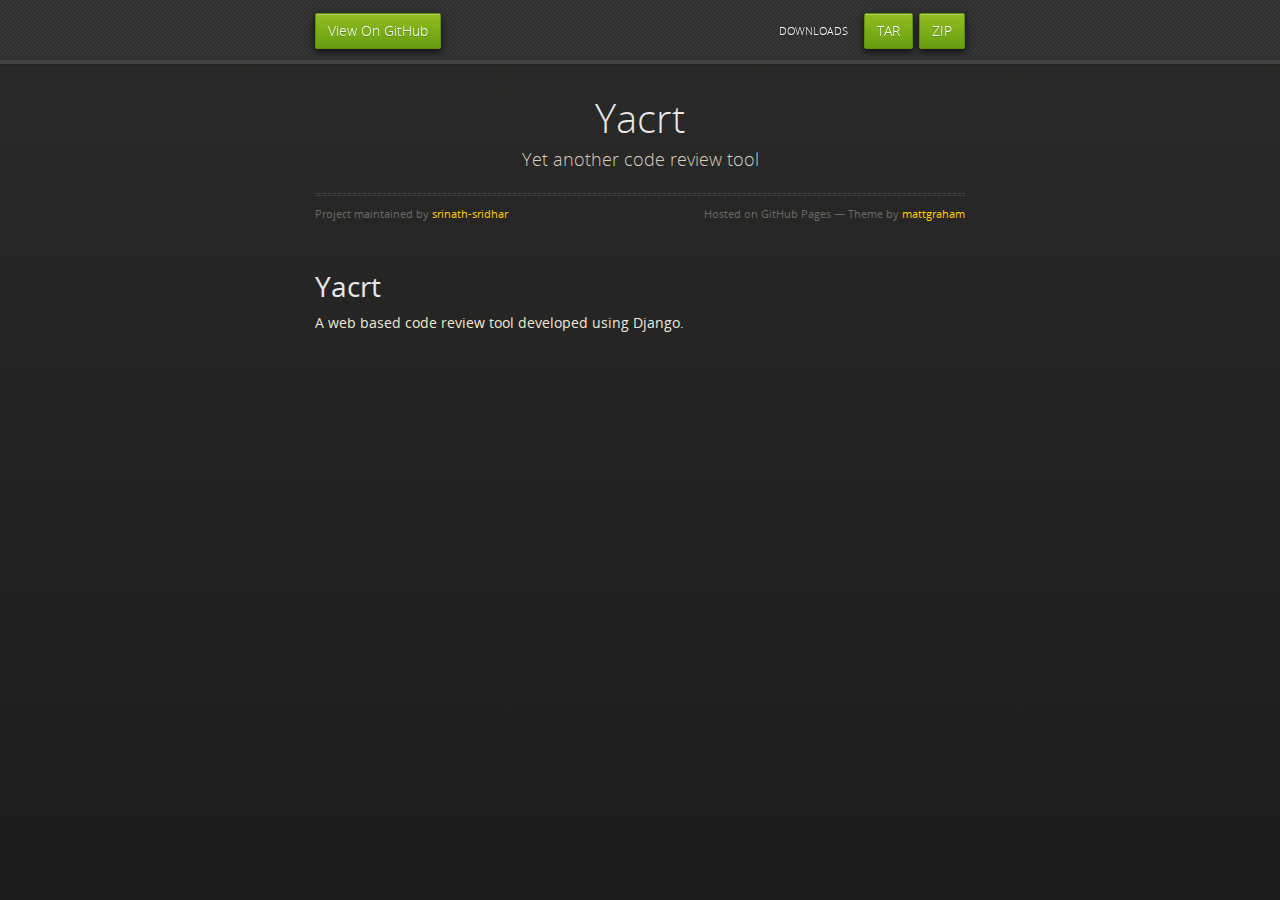
<file: index.html>
<!doctype html>
<html>
  <head>
    <meta charset="utf-8">
    <meta http-equiv="X-UA-Compatible" content="chrome=1">
    <title>Yacrt by srinath-sridhar</title>
    <link rel="stylesheet" href="stylesheets/styles.css">
    <link rel="stylesheet" href="stylesheets/pygment_trac.css">
    <script src="https://ajax.googleapis.com/ajax/libs/jquery/1.7.1/jquery.min.js"></script>
    <script src="javascripts/respond.js"></script>
    <!--[if lt IE 9]>
      <script src="//html5shiv.googlecode.com/svn/trunk/html5.js"></script>
    <![endif]-->
    <!--[if lt IE 8]>
    <link rel="stylesheet" href="stylesheets/ie.css">
    <![endif]-->
    <meta name="viewport" content="width=device-width, initial-scale=1, user-scalable=no">

  </head>
  <body>
      <div id="header">
        <nav>
          <li class="fork"><a href="https://github.com/srinath-sridhar/Yacrt">View On GitHub</a></li>
          <li class="downloads"><a href="https://github.com/srinath-sridhar/Yacrt/zipball/master">ZIP</a></li>
          <li class="downloads"><a href="https://github.com/srinath-sridhar/Yacrt/tarball/master">TAR</a></li>
          <li class="title">DOWNLOADS</li>
        </nav>
      </div><!-- end header -->

    <div class="wrapper">

      <section>
        <div id="title">
          <h1>Yacrt</h1>
          <p>Yet another code review tool</p>
          <hr>
          <span class="credits left">Project maintained by <a href="https://github.com/srinath-sridhar">srinath-sridhar</a></span>
          <span class="credits right">Hosted on GitHub Pages &mdash; Theme by <a href="http://twitter.com/#!/michigangraham">mattgraham</a></span>
        </div>

        <h1>Yacrt</h1>

<p>A web based code review tool developed  using Django.</p>
      </section>

    </div>
    <!--[if !IE]><script>fixScale(document);</script><![endif]-->
    
  </body>
</html>
</file>
<file: stylesheets/styles.css>
@font-face {
  font-family: 'OpenSansLight';
  src: url("../fonts/OpenSans-Light-webfont.eot");
  src: url("../fonts/OpenSans-Light-webfont.eot?#iefix") format("embedded-opentype"), url("../fonts/OpenSans-Light-webfont.woff") format("woff"), url("../fonts/OpenSans-Light-webfont.ttf") format("truetype"), url("../fonts/OpenSans-Light-webfont.svg#OpenSansLight") format("svg");
  font-weight: normal;
  font-style: normal;
}

@font-face {
  font-family: 'OpenSansLightItalic';
  src: url("../fonts/OpenSans-LightItalic-webfont.eot");
  src: url("../fonts/OpenSans-LightItalic-webfont.eot?#iefix") format("embedded-opentype"), url("../fonts/OpenSans-LightItalic-webfont.woff") format("woff"), url("../fonts/OpenSans-LightItalic-webfont.ttf") format("truetype"), url("../fonts/OpenSans-LightItalic-webfont.svg#OpenSansLightItalic") format("svg");
  font-weight: normal;
  font-style: normal;
}

@font-face {
  font-family: 'OpenSansRegular';
  src: url("../fonts/OpenSans-Regular-webfont.eot");
  src: url("../fonts/OpenSans-Regular-webfont.eot?#iefix") format("embedded-opentype"), url("../fonts/OpenSans-Regular-webfont.woff") format("woff"), url("../fonts/OpenSans-Regular-webfont.ttf") format("truetype"), url("../fonts/OpenSans-Regular-webfont.svg#OpenSansRegular") format("svg");
  font-weight: normal;
  font-style: normal;
  -webkit-font-smoothing: antialiased;
}

@font-face {
  font-family: 'OpenSansItalic';
  src: url("../fonts/OpenSans-Italic-webfont.eot");
  src: url("../fonts/OpenSans-Italic-webfont.eot?#iefix") format("embedded-opentype"), url("../fonts/OpenSans-Italic-webfont.woff") format("woff"), url("../fonts/OpenSans-Italic-webfont.ttf") format("truetype"), url("../fonts/OpenSans-Italic-webfont.svg#OpenSansItalic") format("svg");
  font-weight: normal;
  font-style: normal;
  -webkit-font-smoothing: antialiased;
}

@font-face {
  font-family: 'OpenSansSemibold';
  src: url("../fonts/OpenSans-Semibold-webfont.eot");
  src: url("../fonts/OpenSans-Semibold-webfont.eot?#iefix") format("embedded-opentype"), url("../fonts/OpenSans-Semibold-webfont.woff") format("woff"), url("../fonts/OpenSans-Semibold-webfont.ttf") format("truetype"), url("../fonts/OpenSans-Semibold-webfont.svg#OpenSansSemibold") format("svg");
  font-weight: normal;
  font-style: normal;
  -webkit-font-smoothing: antialiased;
}

@font-face {
  font-family: 'OpenSansSemiboldItalic';
  src: url("../fonts/OpenSans-SemiboldItalic-webfont.eot");
  src: url("../fonts/OpenSans-SemiboldItalic-webfont.eot?#iefix") format("embedded-opentype"), url("../fonts/OpenSans-SemiboldItalic-webfont.woff") format("woff"), url("../fonts/OpenSans-SemiboldItalic-webfont.ttf") format("truetype"), url("../fonts/OpenSans-SemiboldItalic-webfont.svg#OpenSansSemiboldItalic") format("svg");
  font-weight: normal;
  font-style: normal;
  -webkit-font-smoothing: antialiased;
}

@font-face {
  font-family: 'OpenSansBold';
  src: url("../fonts/OpenSans-Bold-webfont.eot");
  src: url("../fonts/OpenSans-Bold-webfont.eot?#iefix") format("embedded-opentype"), url("../fonts/OpenSans-Bold-webfont.woff") format("woff"), url("../fonts/OpenSans-Bold-webfont.ttf") format("truetype"), url("../fonts/OpenSans-Bold-webfont.svg#OpenSansBold") format("svg");
  font-weight: normal;
  font-style: normal;
  -webkit-font-smoothing: antialiased;
}

@font-face {
  font-family: 'OpenSansBoldItalic';
  src: url("../fonts/OpenSans-BoldItalic-webfont.eot");
  src: url("../fonts/OpenSans-BoldItalic-webfont.eot?#iefix") format("embedded-opentype"), url("../fonts/OpenSans-BoldItalic-webfont.woff") format("woff"), url("../fonts/OpenSans-BoldItalic-webfont.ttf") format("truetype"), url("../fonts/OpenSans-BoldItalic-webfont.svg#OpenSansBoldItalic") format("svg");
  font-weight: normal;
  font-style: normal;
  -webkit-font-smoothing: antialiased;
}

/* normalize.css 2012-02-07T12:37 UTC - http://github.com/necolas/normalize.css */
/* =============================================================================
   HTML5 display definitions
   ========================================================================== */
/*
 * Corrects block display not defined in IE6/7/8/9 & FF3
 */
article,
aside,
details,
figcaption,
figure,
footer,
header,
hgroup,
nav,
section,
summary {
  display: block;
}

/*
 * Corrects inline-block display not defined in IE6/7/8/9 & FF3
 */
audio,
canvas,
video {
  display: inline-block;
  *display: inline;
  *zoom: 1;
}

/*
 * Prevents modern browsers from displaying 'audio' without controls
 */
audio:not([controls]) {
  display: none;
}

/*
 * Addresses styling for 'hidden' attribute not present in IE7/8/9, FF3, S4
 * Known issue: no IE6 support
 */
[hidden] {
  display: none;
}

/* =============================================================================
   Base
   ========================================================================== */
/*
 * 1. Corrects text resizing oddly in IE6/7 when body font-size is set using em units
 *    http://clagnut.com/blog/348/#c790
 * 2. Prevents iOS text size adjust after orientation change, without disabling user zoom
 *    www.456bereastreet.com/archive/201012/controlling_text_size_in_safari_for_ios_without_disabling_user_zoom/
 */
html {
  font-size: 100%;
  /* 1 */
  -webkit-text-size-adjust: 100%;
  /* 2 */
  -ms-text-size-adjust: 100%;
  /* 2 */
}

/*
 * Addresses font-family inconsistency between 'textarea' and other form elements.
 */
html,
button,
input,
select,
textarea {
  font-family: sans-serif;
}

/*
 * Addresses margins handled incorrectly in IE6/7
 */
body {
  margin: 0;
}

/* =============================================================================
   Links
   ========================================================================== */
/*
 * Addresses outline displayed oddly in Chrome
 */
a:focus {
  outline: thin dotted;
}

/*
 * Improves readability when focused and also mouse hovered in all browsers
 * people.opera.com/patrickl/experiments/keyboard/test
 */
a:hover,
a:active {
  outline: 0;
}

/* =============================================================================
   Typography
   ========================================================================== */
/*
 * Addresses font sizes and margins set differently in IE6/7
 * Addresses font sizes within 'section' and 'article' in FF4+, Chrome, S5
 */
h1 {
  font-size: 2em;
  margin: 0.67em 0;
}

h2 {
  font-size: 1.5em;
  margin: 0.83em 0;
}

h3 {
  font-size: 1.17em;
  margin: 1em 0;
}

h4 {
  font-size: 1em;
  margin: 1.33em 0;
}

h5 {
  font-size: 0.83em;
  margin: 1.67em 0;
}

h6 {
  font-size: 0.75em;
  margin: 2.33em 0;
}

/*
 * Addresses styling not present in IE7/8/9, S5, Chrome
 */
abbr[title] {
  border-bottom: 1px dotted;
}

/*
 * Addresses style set to 'bolder' in FF3+, S4/5, Chrome
*/
b,
strong {
  font-weight: bold;
}

blockquote {
  margin: 1em 40px;
}

/*
 * Addresses styling not present in S5, Chrome
 */
dfn {
  font-style: italic;
}

/*
 * Addresses styling not present in IE6/7/8/9
 */
mark {
  background: #ff0;
  color: #000;
}

/*
 * Addresses margins set differently in IE6/7
 */
p,
pre {
  margin: 1em 0;
}

/*
 * Corrects font family set oddly in IE6, S4/5, Chrome
 * en.wikipedia.org/wiki/User:Davidgothberg/Test59
 */
pre,
code,
kbd,
samp {
  font-family: monospace, serif;
  _font-family: 'courier new', monospace;
  font-size: 1em;
}

/*
 * 1. Addresses CSS quotes not supported in IE6/7
 * 2. Addresses quote property not supported in S4
 */
/* 1 */
q {
  quotes: none;
}

/* 2 */
q:before,
q:after {
  content: '';
  content: none;
}

small {
  font-size: 75%;
}

/*
 * Prevents sub and sup affecting line-height in all browsers
 * gist.github.com/413930
 */
sub,
sup {
  font-size: 75%;
  line-height: 0;
  position: relative;
  vertical-align: baseline;
}

sup {
  top: -0.5em;
}

sub {
  bottom: -0.25em;
}

/* =============================================================================
   Lists
   ========================================================================== */
/*
 * Addresses margins set differently in IE6/7
 */
dl,
menu,
ol,
ul {
  margin: 1em 0;
}

dd {
  margin: 0 0 0 40px;
}

/*
 * Addresses paddings set differently in IE6/7
 */
menu,
ol,
ul {
  padding: 0 0 0 40px;
}

/*
 * Corrects list images handled incorrectly in IE7
 */
nav ul,
nav ol {
  list-style: none;
  list-style-image: none;
}

/* =============================================================================
   Embedded content
   ========================================================================== */
/*
 * 1. Removes border when inside 'a' element in IE6/7/8/9, FF3
 * 2. Improves image quality when scaled in IE7
 *    code.flickr.com/blog/2008/11/12/on-ui-quality-the-little-things-client-side-image-resizing/
 */
img {
  border: 0;
  /* 1 */
  -ms-interpolation-mode: bicubic;
  /* 2 */
}

/*
 * Corrects overflow displayed oddly in IE9
 */
svg:not(:root) {
  overflow: hidden;
}

/* =============================================================================
   Figures
   ========================================================================== */
/*
 * Addresses margin not present in IE6/7/8/9, S5, O11
 */
figure {
  margin: 0;
}

/* =============================================================================
   Forms
   ========================================================================== */
/*
 * Corrects margin displayed oddly in IE6/7
 */
form {
  margin: 0;
}

/*
 * Define consistent border, margin, and padding
 */
fieldset {
  border: 1px solid #c0c0c0;
  margin: 0 2px;
  padding: 0.35em 0.625em 0.75em;
}

/*
 * 1. Corrects color not being inherited in IE6/7/8/9
 * 2. Corrects text not wrapping in FF3 
 * 3. Corrects alignment displayed oddly in IE6/7
 */
legend {
  border: 0;
  /* 1 */
  padding: 0;
  white-space: normal;
  /* 2 */
  *margin-left: -7px;
  /* 3 */
}

/*
 * 1. Corrects font size not being inherited in all browsers
 * 2. Addresses margins set differently in IE6/7, FF3+, S5, Chrome
 * 3. Improves appearance and consistency in all browsers
 */
button,
input,
select,
textarea {
  font-size: 100%;
  /* 1 */
  margin: 0;
  /* 2 */
  vertical-align: baseline;
  /* 3 */
  *vertical-align: middle;
  /* 3 */
}

/*
 * Addresses FF3/4 setting line-height on 'input' using !important in the UA stylesheet
 */
button,
input {
  line-height: normal;
  /* 1 */
}

/*
 * 1. Improves usability and consistency of cursor style between image-type 'input' and others
 * 2. Corrects inability to style clickable 'input' types in iOS
 * 3. Removes inner spacing in IE7 without affecting normal text inputs
 *    Known issue: inner spacing remains in IE6
 */
button,
input[type="button"],
input[type="reset"],
input[type="submit"] {
  cursor: pointer;
  /* 1 */
  -webkit-appearance: button;
  /* 2 */
  *overflow: visible;
  /* 3 */
}

/*
 * Re-set default cursor for disabled elements
 */
button[disabled],
input[disabled] {
  cursor: default;
}

/*
 * 1. Addresses box sizing set to content-box in IE8/9
 * 2. Removes excess padding in IE8/9
 * 3. Removes excess padding in IE7
      Known issue: excess padding remains in IE6
 */
input[type="checkbox"],
input[type="radio"] {
  box-sizing: border-box;
  /* 1 */
  padding: 0;
  /* 2 */
  *height: 13px;
  /* 3 */
  *width: 13px;
  /* 3 */
}

/*
 * 1. Addresses appearance set to searchfield in S5, Chrome
 * 2. Addresses box-sizing set to border-box in S5, Chrome (include -moz to future-proof)
 */
input[type="search"] {
  -webkit-appearance: textfield;
  /* 1 */
  -moz-box-sizing: content-box;
  -webkit-box-sizing: content-box;
  /* 2 */
  box-sizing: content-box;
}

/*
 * Removes inner padding and search cancel button in S5, Chrome on OS X
 */
input[type="search"]::-webkit-search-decoration,
input[type="search"]::-webkit-search-cancel-button {
  -webkit-appearance: none;
}

/*
 * Removes inner padding and border in FF3+
 * www.sitepen.com/blog/2008/05/14/the-devils-in-the-details-fixing-dojos-toolbar-buttons/
 */
button::-moz-focus-inner,
input::-moz-focus-inner {
  border: 0;
  padding: 0;
}

/*
 * 1. Removes default vertical scrollbar in IE6/7/8/9
 * 2. Improves readability and alignment in all browsers
 */
textarea {
  overflow: auto;
  /* 1 */
  vertical-align: top;
  /* 2 */
}

/* =============================================================================
   Tables
   ========================================================================== */
/*
 * Remove most spacing between table cells
 */
table {
  border-collapse: collapse;
  border-spacing: 0;
}

body {
  padding: 0px 0 20px 0px;
  margin: 0px;
  font: 14px/1.5 "OpenSansRegular", "Helvetica Neue", Helvetica, Arial, sans-serif;
  color: #f0e7d5;
  font-weight: normal;
  background: #252525;
  background-attachment: fixed !important;
  background: -webkit-gradient(linear, 50% 0%, 50% 100%, color-stop(0%, #2a2a29), color-stop(100%, #1c1c1c));
  background: -webkit-linear-gradient(#2a2a29, #1c1c1c);
  background: -moz-linear-gradient(#2a2a29, #1c1c1c);
  background: -o-linear-gradient(#2a2a29, #1c1c1c);
  background: -ms-linear-gradient(#2a2a29, #1c1c1c);
  background: linear-gradient(#2a2a29, #1c1c1c);
}

h1, h2, h3, h4, h5, h6 {
  color: #e8e8e8;
  margin: 0 0 10px;
  font-family: 'OpenSansRegular', "Helvetica Neue", Helvetica, Arial, sans-serif;
  font-weight: normal;
}

p, ul, ol, table, pre, dl {
  margin: 0 0 20px;
}

h1, h2, h3 {
  line-height: 1.1;
}

h1 {
  font-size: 28px;
}

h2 {
  font-size: 24px;
}

h4, h5, h6 {
  color: #e8e8e8;
}

h3 {
  font-size: 18px;
  line-height: 24px;
  font-family: 'OpenSansRegular', "Helvetica Neue", Helvetica, Arial, sans-serif !important;
  font-weight: normal;
  color: #b6b6b6;
}

a {
  color: #ffcc00;
  font-weight: 400;
  text-decoration: none;
}
a:hover {
  color: #ffeb9b;
}

a small {
  font-size: 11px;
  color: #666;
  margin-top: -0.6em;
  display: block;
}

ul {
  list-style-image: url("../images/bullet.png");
}

strong {
  font-family: 'OpenSansBold', "Helvetica Neue", Helvetica, Arial, sans-serif !important;
  font-weight: normal;
}

.wrapper {
  max-width: 650px;
  margin: 0 auto;
  position: relative;
  padding: 0 20px;
}

section img {
  max-width: 100%;
}

blockquote {
  border-left: 3px solid #ffcc00;
  margin: 0;
  padding: 0 0 0 20px;
  font-style: italic;
}

code {
  font-family: "Lucida Sans", Monaco, Bitstream Vera Sans Mono, Lucida Console, Terminal;
  color: #efefef;
  font-size: 13px;
  margin: 0 4px;
  padding: 4px 6px;
  -moz-border-radius: 2px;
  -webkit-border-radius: 2px;
  -o-border-radius: 2px;
  -ms-border-radius: 2px;
  -khtml-border-radius: 2px;
  border-radius: 2px;
}

pre {
  padding: 8px 15px;
  background: #191919;
  -moz-border-radius: 2px;
  -webkit-border-radius: 2px;
  -o-border-radius: 2px;
  -ms-border-radius: 2px;
  -khtml-border-radius: 2px;
  border-radius: 2px;
  border: 1px solid #121212;
  -moz-box-shadow: inset 0 1px 3px rgba(0, 0, 0, 0.3);
  -webkit-box-shadow: inset 0 1px 3px rgba(0, 0, 0, 0.3);
  -o-box-shadow: inset 0 1px 3px rgba(0, 0, 0, 0.3);
  box-shadow: inset 0 1px 3px rgba(0, 0, 0, 0.3);
  overflow: auto;
  overflow-y: hidden;
}
pre code {
  color: #efefef;
  text-shadow: 0px 1px 0px #000;
  margin: 0;
  padding: 0;
}

table {
  width: 100%;
  border-collapse: collapse;
}

th {
  text-align: left;
  padding: 5px 10px;
  border-bottom: 1px solid #434343;
  color: #b6b6b6;
  font-family: 'OpenSansSemibold', "Helvetica Neue", Helvetica, Arial, sans-serif !important;
  font-weight: normal;
}

td {
  text-align: left;
  padding: 5px 10px;
  border-bottom: 1px solid #434343;
}

hr {
  border: 0;
  outline: none;
  height: 3px;
  background: transparent url("../images/hr.gif") center center repeat-x;
  margin: 0 0 20px;
}

dt {
  color: #F0E7D5;
  font-family: 'OpenSansSemibold', "Helvetica Neue", Helvetica, Arial, sans-serif !important;
  font-weight: normal;
}

#header {
  z-index: 100;
  left: 0;
  top: 0px;
  height: 60px;
  width: 100%;
  position: fixed;
  background: url(../images/nav-bg.gif) #353535;
  border-bottom: 4px solid #434343;
  -moz-box-shadow: 0px 1px 3px rgba(0, 0, 0, 0.25);
  -webkit-box-shadow: 0px 1px 3px rgba(0, 0, 0, 0.25);
  -o-box-shadow: 0px 1px 3px rgba(0, 0, 0, 0.25);
  box-shadow: 0px 1px 3px rgba(0, 0, 0, 0.25);
}
#header nav {
  max-width: 650px;
  margin: 0 auto;
  padding: 0 10px;
  background: blue;
  margin: 6px auto;
}
#header nav li {
  font-family: 'OpenSansLight', "Helvetica Neue", Helvetica, Arial, sans-serif;
  font-weight: normal;
  list-style: none;
  display: inline;
  color: white;
  line-height: 50px;
  text-shadow: 0px 1px 0px rgba(0, 0, 0, 0.2);
  font-size: 14px;
}
#header nav li a {
  color: white;
  border: 1px solid #5d910b;
  background: -webkit-gradient(linear, 50% 0%, 50% 100%, color-stop(0%, #93bd20), color-stop(100%, #659e10));
  background: -webkit-linear-gradient(#93bd20, #659e10);
  background: -moz-linear-gradient(#93bd20, #659e10);
  background: -o-linear-gradient(#93bd20, #659e10);
  background: -ms-linear-gradient(#93bd20, #659e10);
  background: linear-gradient(#93bd20, #659e10);
  -moz-border-radius: 2px;
  -webkit-border-radius: 2px;
  -o-border-radius: 2px;
  -ms-border-radius: 2px;
  -khtml-border-radius: 2px;
  border-radius: 2px;
  -moz-box-shadow: inset 0px 1px 0px rgba(255, 255, 255, 0.3), 0px 3px 7px rgba(0, 0, 0, 0.7);
  -webkit-box-shadow: inset 0px 1px 0px rgba(255, 255, 255, 0.3), 0px 3px 7px rgba(0, 0, 0, 0.7);
  -o-box-shadow: inset 0px 1px 0px rgba(255, 255, 255, 0.3), 0px 3px 7px rgba(0, 0, 0, 0.7);
  box-shadow: inset 0px 1px 0px rgba(255, 255, 255, 0.3), 0px 3px 7px rgba(0, 0, 0, 0.7);
  background-color: #93bd20;
  padding: 10px 12px;
  margin-top: 6px;
  line-height: 14px;
  font-size: 14px;
  display: inline-block;
  text-align: center;
}
#header nav li a:hover {
  background: -webkit-gradient(linear, 50% 0%, 50% 100%, color-stop(0%, #749619), color-stop(100%, #527f0e));
  background: -webkit-linear-gradient(#749619, #527f0e);
  background: -moz-linear-gradient(#749619, #527f0e);
  background: -o-linear-gradient(#749619, #527f0e);
  background: -ms-linear-gradient(#749619, #527f0e);
  background: linear-gradient(#749619, #527f0e);
  background-color: #659e10;
  border: 1px solid #527f0e;
  -moz-box-shadow: inset 0px 1px 1px rgba(0, 0, 0, 0.2), 0px 1px 0px rgba(0, 0, 0, 0);
  -webkit-box-shadow: inset 0px 1px 1px rgba(0, 0, 0, 0.2), 0px 1px 0px rgba(0, 0, 0, 0);
  -o-box-shadow: inset 0px 1px 1px rgba(0, 0, 0, 0.2), 0px 1px 0px rgba(0, 0, 0, 0);
  box-shadow: inset 0px 1px 1px rgba(0, 0, 0, 0.2), 0px 1px 0px rgba(0, 0, 0, 0);
}
#header nav li.fork {
  float: left;
  margin-left: 0px;
}
#header nav li.downloads {
  float: right;
  margin-left: 6px;
}
#header nav li.title {
  float: right;
  margin-right: 10px;
  font-size: 11px;
}

section {
  max-width: 650px;
  padding: 30px 0px 50px 0px;
  margin: 20px 0;
  margin-top: 70px;
}
section #title {
  border: 0;
  outline: none;
  margin: 0 0 50px 0;
  padding: 0 0 5px 0;
}
section #title h1 {
  font-family: 'OpenSansLight', "Helvetica Neue", Helvetica, Arial, sans-serif;
  font-weight: normal;
  font-size: 40px;
  text-align: center;
  line-height: 36px;
}
section #title p {
  color: #d7cfbe;
  font-family: 'OpenSansLight', "Helvetica Neue", Helvetica, Arial, sans-serif;
  font-weight: normal;
  font-size: 18px;
  text-align: center;
}
section #title .credits {
  font-size: 11px;
  font-family: 'OpenSansRegular', "Helvetica Neue", Helvetica, Arial, sans-serif;
  font-weight: normal;
  color: #696969;
  margin-top: -10px;
}
section #title .credits.left {
  float: left;
}
section #title .credits.right {
  float: right;
}

@media print, screen and (max-width: 720px) {
  #title .credits {
    display: block;
    width: 100%;
    line-height: 30px;
    text-align: center;
  }
  #title .credits .left {
    float: none;
    display: block;
  }
  #title .credits .right {
    float: none;
    display: block;
  }
}
@media print, screen and (max-width: 480px) {
  #header {
    margin-top: -20px;
  }

  section {
    margin-top: 40px;
  }

  nav {
    display: none;
  }
}
</file>
<file: stylesheets/pygment_trac.css>
.highlight .hll { background-color: #404040 }
.highlight  { color: #d0d0d0 }
.highlight .c { color: #999999; font-style: italic } /* Comment */
.highlight .err { color: #a61717; background-color: #e3d2d2 } /* Error */
.highlight .g { color: #d0d0d0 } /* Generic */
.highlight .k { color: #6ab825; font-weight: normal } /* Keyword */
.highlight .l { color: #d0d0d0 } /* Literal */
.highlight .n { color: #d0d0d0 } /* Name */
.highlight .o { color: #d0d0d0 } /* Operator */
.highlight .x { color: #d0d0d0 } /* Other */
.highlight .p { color: #d0d0d0 } /* Punctuation */
.highlight .cm { color: #999999; font-style: italic } /* Comment.Multiline */
.highlight .cp { color: #cd2828; font-weight: normal } /* Comment.Preproc */
.highlight .c1 { color: #999999; font-style: italic } /* Comment.Single */
.highlight .cs { color: #e50808; font-weight: normal; background-color: #520000 } /* Comment.Special */
.highlight .gd { color: #d22323 } /* Generic.Deleted */
.highlight .ge { color: #d0d0d0; font-style: italic } /* Generic.Emph */
.highlight .gr { color: #d22323 } /* Generic.Error */
.highlight .gh { color: #ffffff; font-weight: normal } /* Generic.Heading */
.highlight .gi { color: #589819 } /* Generic.Inserted */
.highlight .go { color: #cccccc } /* Generic.Output */
.highlight .gp { color: #aaaaaa } /* Generic.Prompt */
.highlight .gs { color: #d0d0d0; font-weight: normal } /* Generic.Strong */
.highlight .gu { color: #ffffff; text-decoration: underline } /* Generic.Subheading */
.highlight .gt { color: #d22323 } /* Generic.Traceback */
.highlight .kc { color: #6ab825; font-weight: normal } /* Keyword.Constant */
.highlight .kd { color: #6ab825; font-weight: normal } /* Keyword.Declaration */
.highlight .kn { color: #6ab825; font-weight: normal } /* Keyword.Namespace */
.highlight .kp { color: #6ab825 } /* Keyword.Pseudo */
.highlight .kr { color: #6ab825; font-weight: normal } /* Keyword.Reserved */
.highlight .kt { color: #6ab825; font-weight: normal } /* Keyword.Type */
.highlight .ld { color: #d0d0d0 } /* Literal.Date */
.highlight .m { color: #3677a9 } /* Literal.Number */
.highlight .s { color: #9dd5f1 } /* Literal.String */
.highlight .na { color: #bbbbbb } /* Name.Attribute */
.highlight .nb { color: #24909d } /* Name.Builtin */
.highlight .nc { color: #447fcf; text-decoration: underline } /* Name.Class */
.highlight .no { color: #40ffff } /* Name.Constant */
.highlight .nd { color: #ffa500 } /* Name.Decorator */
.highlight .ni { color: #d0d0d0 } /* Name.Entity */
.highlight .ne { color: #bbbbbb } /* Name.Exception */
.highlight .nf { color: #447fcf } /* Name.Function */
.highlight .nl { color: #d0d0d0 } /* Name.Label */
.highlight .nn { color: #447fcf; text-decoration: underline } /* Name.Namespace */
.highlight .nx { color: #d0d0d0 } /* Name.Other */
.highlight .py { color: #d0d0d0 } /* Name.Property */
.highlight .nt { color: #6ab825;} /* Name.Tag */
.highlight .nv { color: #40ffff } /* Name.Variable */
.highlight .ow { color: #6ab825; font-weight: normal } /* Operator.Word */
.highlight .w { color: #666666 } /* Text.Whitespace */
.highlight .mf { color: #3677a9 } /* Literal.Number.Float */
.highlight .mh { color: #3677a9 } /* Literal.Number.Hex */
.highlight .mi { color: #3677a9 } /* Literal.Number.Integer */
.highlight .mo { color: #3677a9 } /* Literal.Number.Oct */
.highlight .sb { color: #9dd5f1 } /* Literal.String.Backtick */
.highlight .sc { color: #9dd5f1 } /* Literal.String.Char */
.highlight .sd { color: #9dd5f1 } /* Literal.String.Doc */
.highlight .s2 { color: #9dd5f1 } /* Literal.String.Double */
.highlight .se { color: #9dd5f1 } /* Literal.String.Escape */
.highlight .sh { color: #9dd5f1 } /* Literal.String.Heredoc */
.highlight .si { color: #9dd5f1 } /* Literal.String.Interpol */
.highlight .sx { color: #ffa500 } /* Literal.String.Other */
.highlight .sr { color: #9dd5f1 } /* Literal.String.Regex */
.highlight .s1 { color: #9dd5f1 } /* Literal.String.Single */
.highlight .ss { color: #9dd5f1 } /* Literal.String.Symbol */
.highlight .bp { color: #24909d } /* Name.Builtin.Pseudo */
.highlight .vc { color: #40ffff } /* Name.Variable.Class */
.highlight .vg { color: #40ffff } /* Name.Variable.Global */
.highlight .vi { color: #40ffff } /* Name.Variable.Instance */
.highlight .il { color: #3677a9 } /* Literal.Number.Integer.Long */
</file>
<file: stylesheets/ie.css>
nav {
  display: none;
}
</file>
